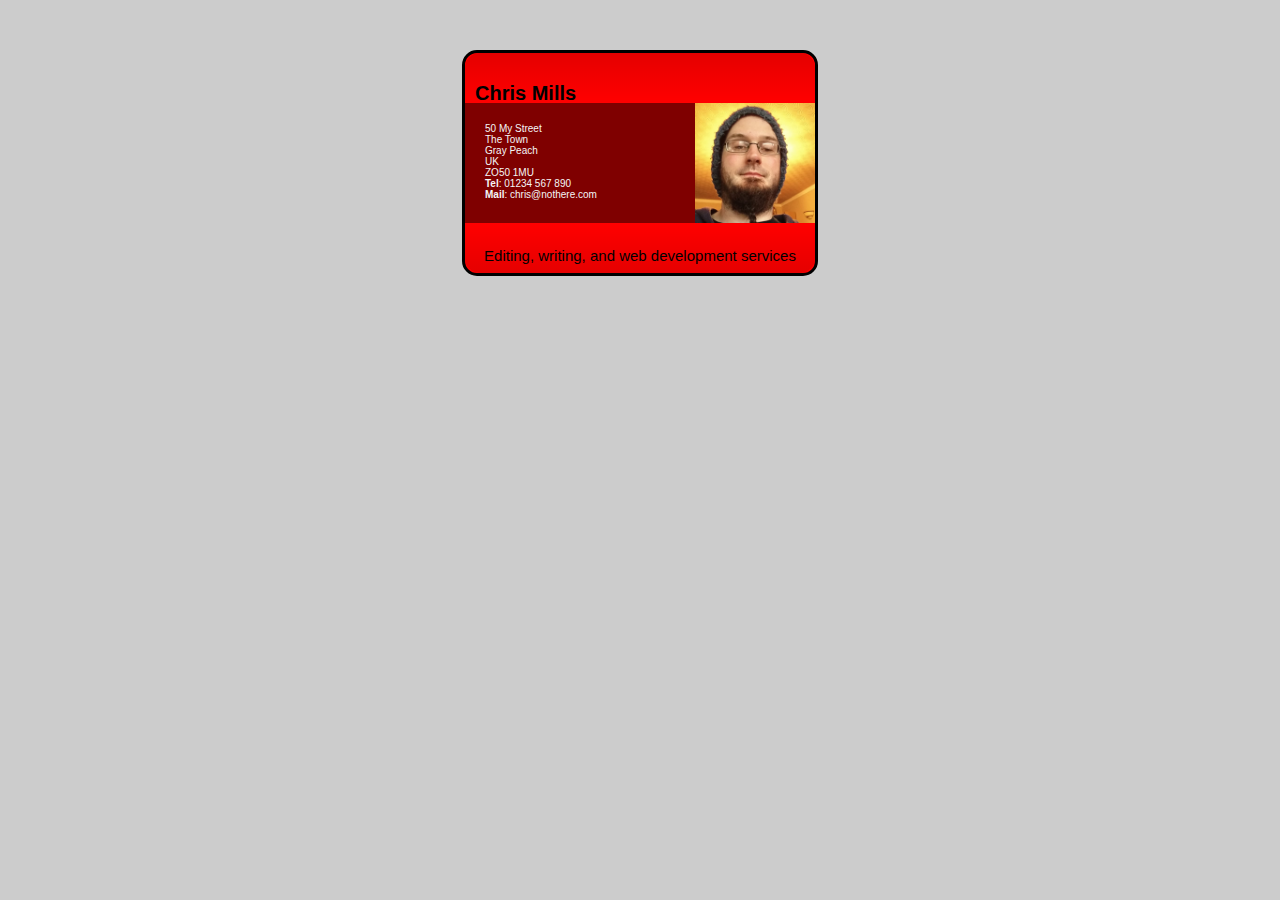
<file: index.html>
<!DOCTYPE html>
<html lang="en-US">
  <head>
    <meta charset="utf-8">
    <meta name="viewport" content="width=device-width">
    <title>Fundamental CSS comprehension</title>
<link rel="stylesheet" href="css-comprehension.css">
  </head>
  <body>

  <section class="card">
    <header>
      <h2>Chris Mills</h2>
    </header>
    <article>
      <img src="chris.jpg" alt="A picture of Chris - a man with glasses, a beard, and a silly wooly hat">
      <p>50 My Street<br>
         The Town<br>
         Gray Peach<br>
         UK<br>
         ZO50 1MU<br>
        <strong>Tel</strong>: 01234 567 890<br>
        <strong>Mail</strong>: chris@nothere.com</p>
    </article>
    <footer>
      <p>Editing, writing, and web development services</p>
    </footer>
  </section>

  </body>
</html>
</file>
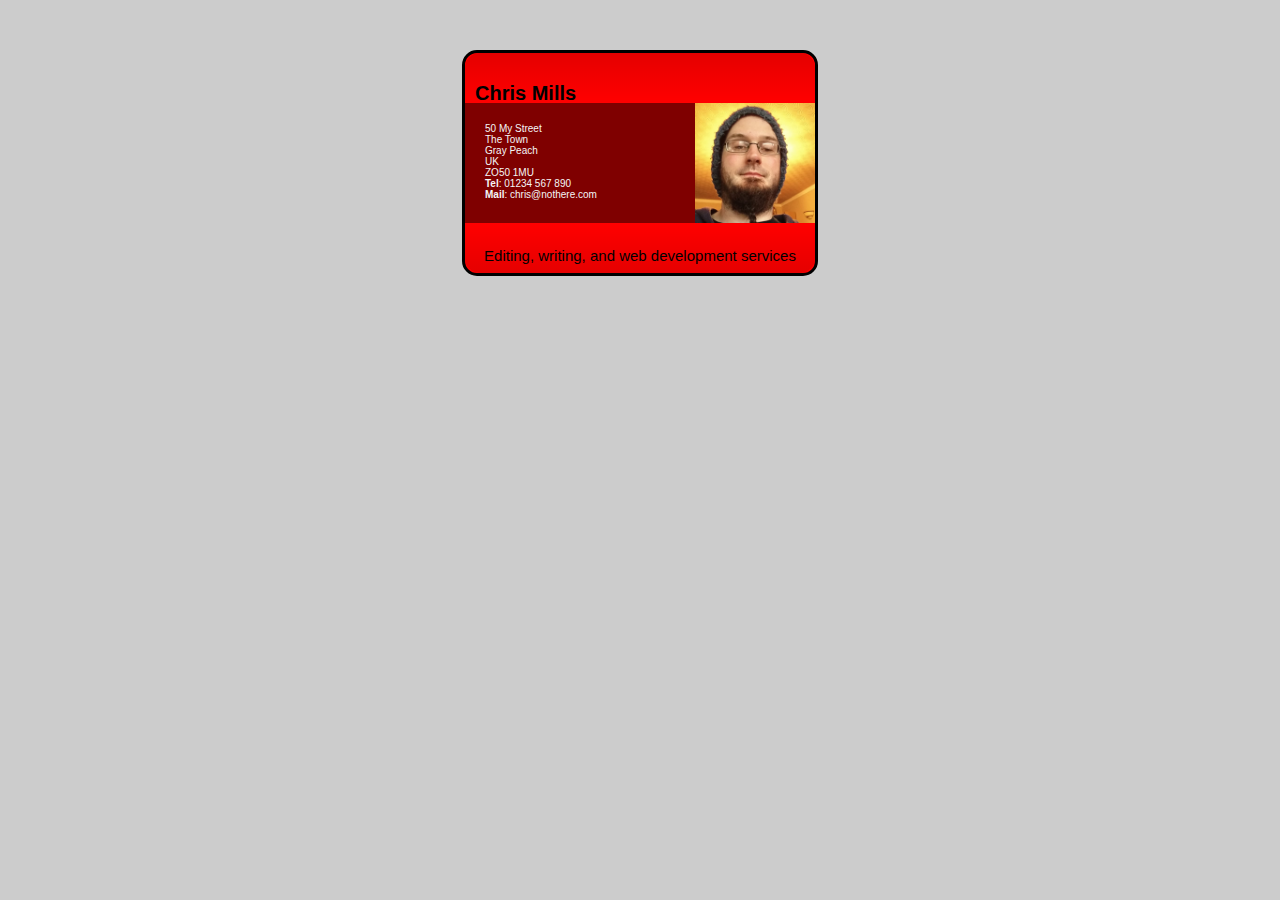
<file: css-comprehension.html>
<!DOCTYPE html>
<html lang="en-US">
  <head>
    <meta charset="utf-8">
    <meta name="viewport" content="width=device-width">
    <title>Fundamental CSS comprehension</title>
<link rel="stylesheet" href="css-comprehension.css">
  </head>
  <body>

  <section class="card">
    <header>
      <h2>Chris Mills</h2>
    </header>
    <article>
      <img src="chris.jpg" alt="A picture of Chris - a man with glasses, a beard, and a silly wooly hat">
      <p>50 My Street<br>
         The Town<br>
         Gray Peach<br>
         UK<br>
         ZO50 1MU<br>
        <strong>Tel</strong>: 01234 567 890<br>
        <strong>Mail</strong>: chris@nothere.com</p>
    </article>
    <footer>
      <p>Editing, writing, and web development services</p>
    </footer>
  </section>

  </body>
</html>
</file>
<file: css-comprehension.css>
/* General page styles */

body {
  margin: 0;
}

html {
  font-family: 'Helvetica neue', Arial, 'sans serif';
  font-size: 10px;
  background-color: #ccc;
}

/* Card container */
.card {
  width: 35em;
  height: 22em;
  margin: 5em auto;
  background-color: red;
  border: 0.3em solid black;
  border-radius: 1.5em;
}

.card article img {
  max-height: 100%;
  float: right;
}

/* Header and Footer layout */

.card header {
  background-image: linear-gradient(to bottom, rgba(0, 0, 0, 0.1), rgba(0, 0, 0, 0));
  border-radius: 1.5em 1.5em 0 0;
}

.card footer {
  background-image: linear-gradient(to bottom, rgba(0, 0, 0, 0), rgba(0, 0, 0, 0.1));
  border-radius: 0 0 1.5em 1.5em;
}


.card header,
.card footer {
  height: 5em;
  padding: 1em;
  box-sizing: border-box;
}


/* Main contents */

.card h2,
.card p {
  margin: 0;
}

.card article {
  height: 12em;
  background-color: rgba(0, 0, 0, 0.5);
 overflow: hidden;
}

.card header h2 {
  font-size: 2em;
  line-height: 3em;
}

.card footer p {
text-align: center;
  font-size: 1.5em;
  line-height: 3em;
}

.card article p {
padding-top: 2em;
  padding-left: 2em;
  color: #f5f5f5;
font-size: 10px;
}
</file>
